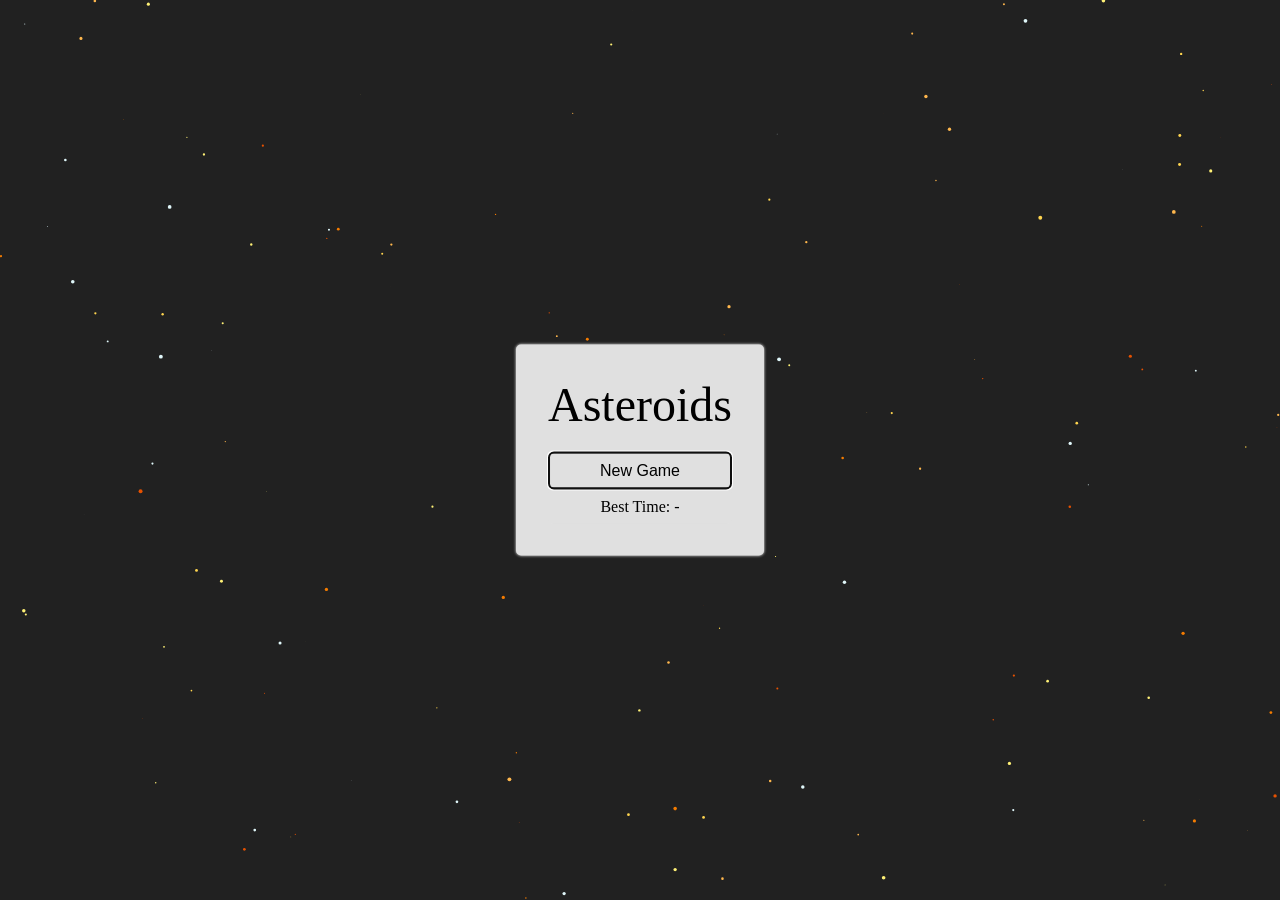
<file: index.html>
<!DOCTYPE html>
<html lang="en">
<head>
    <meta charset="UTF-8">
    <title>Asteroids</title>
    <link rel="stylesheet" href="asteroids.css">
</head>
<body>
    <canvas id="asteroids-canvas" width="800" height="600"></canvas>
    <img src="spaceship.png" alt="spaceship" id="spaceship" width="100" height="100" style="display: none">
    <img src="asteroid.png" alt="asteroid" id="asteroid" width="100" height="100" style="display: none">
    <dialog class="center-dialog" id="game-over">
        <p>Game Over</p>
        <button class="menu-button" onclick="game.newGame()">Restart</button>
        <button class="menu-button" onclick="game.showMenu()">Menu</button>
    </dialog>
    <dialog class="center-dialog" id="main-menu">
        <p>Asteroids</p>
        <button class="menu-button" onclick="game.newGame()">New Game</button>
        <p class="menu-high-score" id="high-score">Best Time: -</p>
    </dialog>
</body>
<script src="asteroids.js"></script>
</html>
</file>
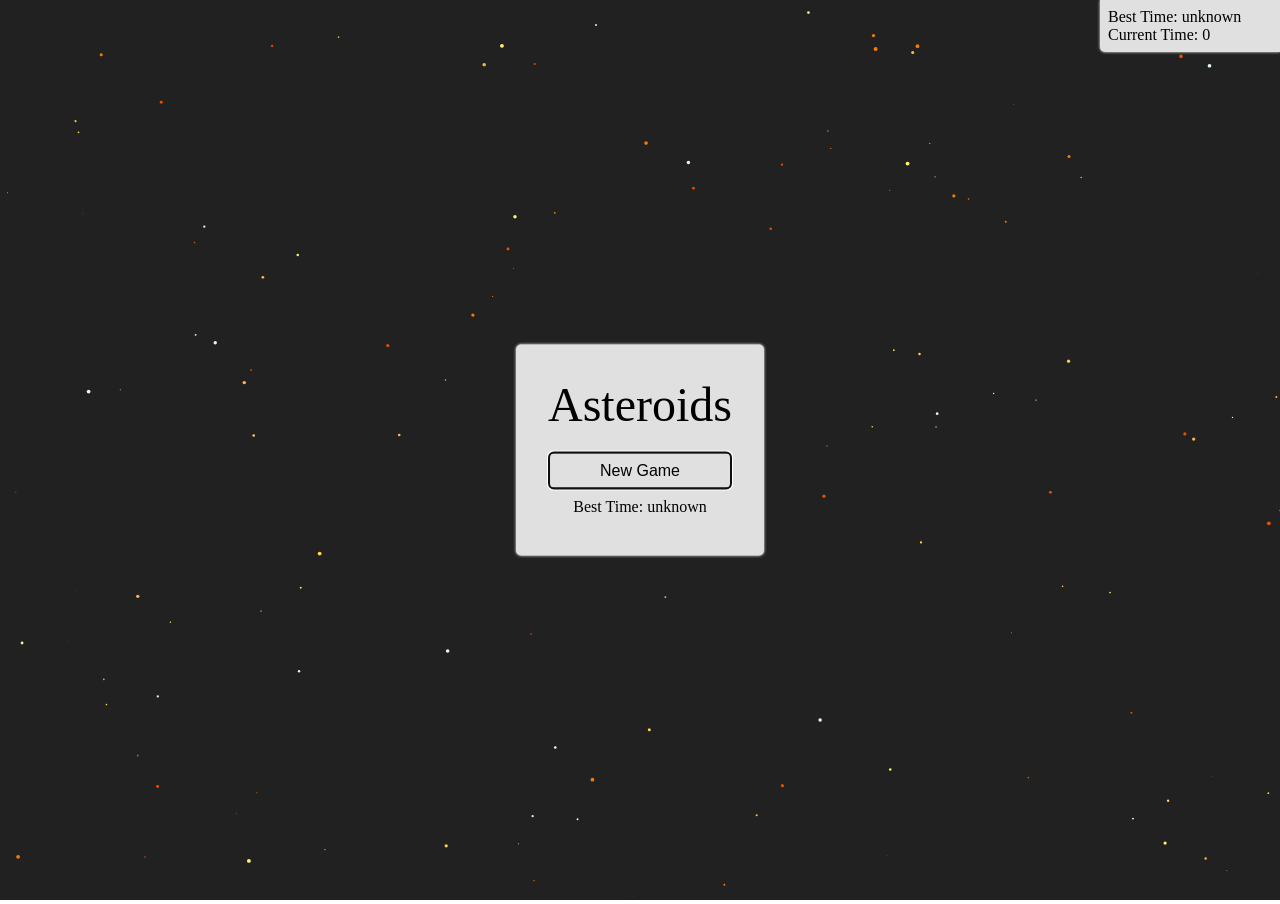
<file: asteroids.html>
<!DOCTYPE html>
<html lang="en">
<head>
    <meta charset="UTF-8">
    <title>Asteroids</title>
    <link rel="stylesheet" href="asteroids.css">
</head>
<body>
    <canvas id="asteroids-canvas" width="800" height="600"></canvas>
    <div class="top-right-container">
        <p class="score" id="high-score-top">Best Time: unknown</p>
        <p class="lives" id="current-time">Current Time: 0</p>
    </div>
    <!--<button class="bottom-right-menu-button" onclick="game.showMenu()">menu</button>-->
    <img src="spaceship.png" alt="spaceship" id="spaceship" width="100" height="100" style="display: none">
    <img src="asteroid.png" alt="asteroid" id="asteroid" width="100" height="100" style="display: none">
    <dialog class="center-dialog" id="game-over">
        <p>Game Over</p>
        <button class="menu-button" onclick="game.newGame()">Restart</button>
        <button class="menu-button" onclick="game.showMenu()">Menu</button>
    </dialog>
    <dialog class="center-dialog" id="main-menu">
        <p>Asteroids</p>
        <button class="menu-button" onclick="game.newGame()">New Game</button>
        <p class="menu-high-score" id="high-score">Best Time: unknown</p>
    </dialog>
</body>
<script src="asteroids.js"></script>
</html>
</file>
<file: asteroids.css>
* {
    margin: 0;
    padding: 0;
    box-sizing: border-box;
}

body {
    overflow: hidden;
}

.center-dialog {
    position: absolute;
    top: 50%;
    left: 50%;
    transform: translate(-50%, -50%);
    font-size: 3rem;
    text-align: center;
    background-color: #e0e0e0;
    border: 0;
    padding: 2rem;
    border-radius: 5px;
    box-shadow: 0 0 3px 0 rgba(255, 255, 255, 1);
}

.menu-button {
    font-size: 1rem;
    background-color: #e0e0e0;
    padding: 0.5rem;
    border-width: 2px;
    border-radius: 5px;
    width: 100%;
}

.bottom-right-menu-button {
    position: absolute;
    bottom: 0;
    right: 0;
    padding: 0.3rem;
    border-radius: 5px;
    background-color: transparent;
    border: 0;
    color: white;
}

.top-right-container {
    position: absolute;
    top: 0;
    right: 0;
    padding: 0.5rem;
    background-color: #e0e0e0;
    border-bottom-left-radius: 5px;
    box-shadow: 0 0 3px 0 rgba(255, 255, 255, 1);
    min-width: 180px
}

.menu-high-score {
    font-size: 1rem;
    background-color: #e0e0e0;
    padding: 0.5rem;
    border-width: 2px;
    border-radius: 5px;
    width: 100%;
}
</file>
